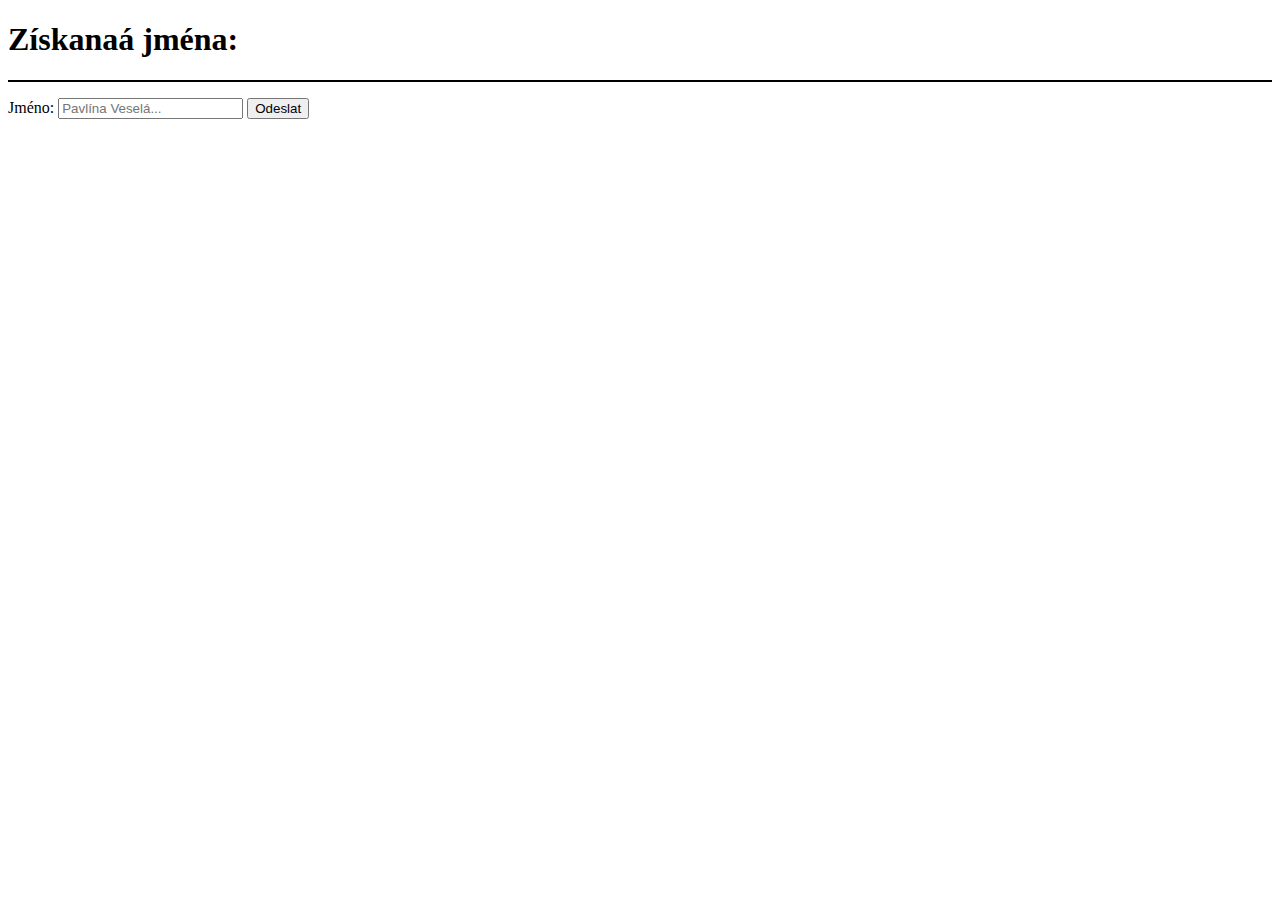
<file: zecviceni/8.cviceni/index.html>
<!DOCTYPE html>
<html>
    <head>
        <meta charset="UTF-8">
        <meta name="viewport" content="width=device-width, initial-scale=1.0">
        <title>8. cvičení</title>

        <link rel="stylesheet" href="app.css">
    </head>
    <body>
        <h1>Získanaá jména:</h1>

        <ul class="names"></ul>

        <form>
            <label for="name">Jméno:</label>
            <input type="text" id="name" placeholder="Pavlína Veselá...">
            <button type="submit">Odeslat</button>
        </form>

        <script src="app.js"></script>
    </body>
</html>
</file>
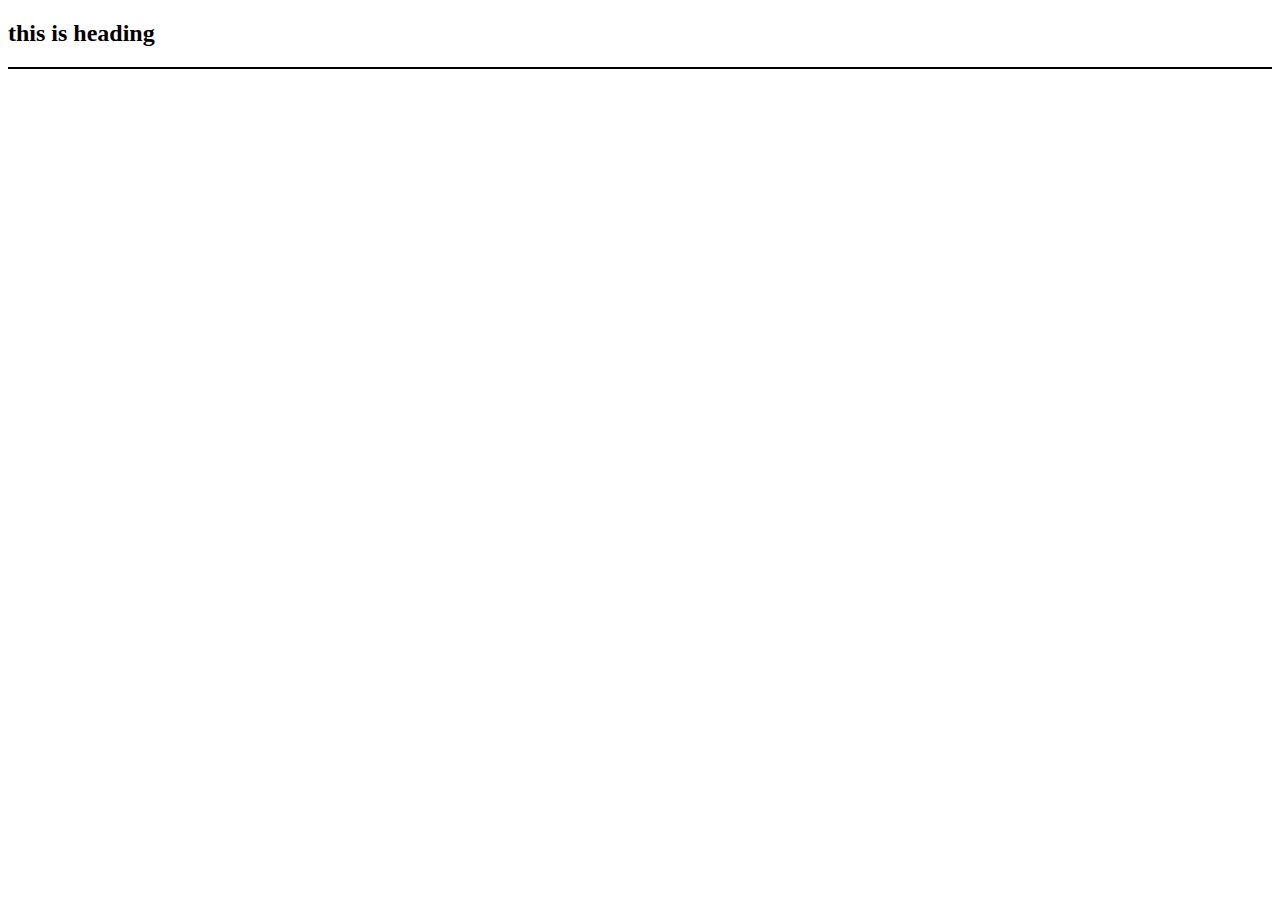
<file: zecviceni/xtmlHttpsrequest/index.html>
<!DOCTYPE html>
<html lang="en">
<head>
    <meta charset="UTF-8">
    <meta name="viewport" content="width=device-width, initial-scale=1.0">
    <title>Document</title>
</head>


<!-- ############## -->
<style>
* {
box-sizing: border-box;

}

.names {
display: flex;
flex-wrap: wrap;
max-height: 40 vh;
overflow-y:auto;
border: 1px solid black
}

.names li{
    width: 25%;
    

}
</style>
<!-- ############## -->
<!-- https://zwa.toad.cz/passwords.txt -->


<h2>this is heading</h2>





<ul class="names"></ul>





<!-- ############## -->
<script src="app.js" defer></script>

<!-- ############## -->
<!-- 
pozn. spise se pouziva fetch
to co pouzivame, nemusime mit promise
-->
<body>    
</body>
</html>
</file>
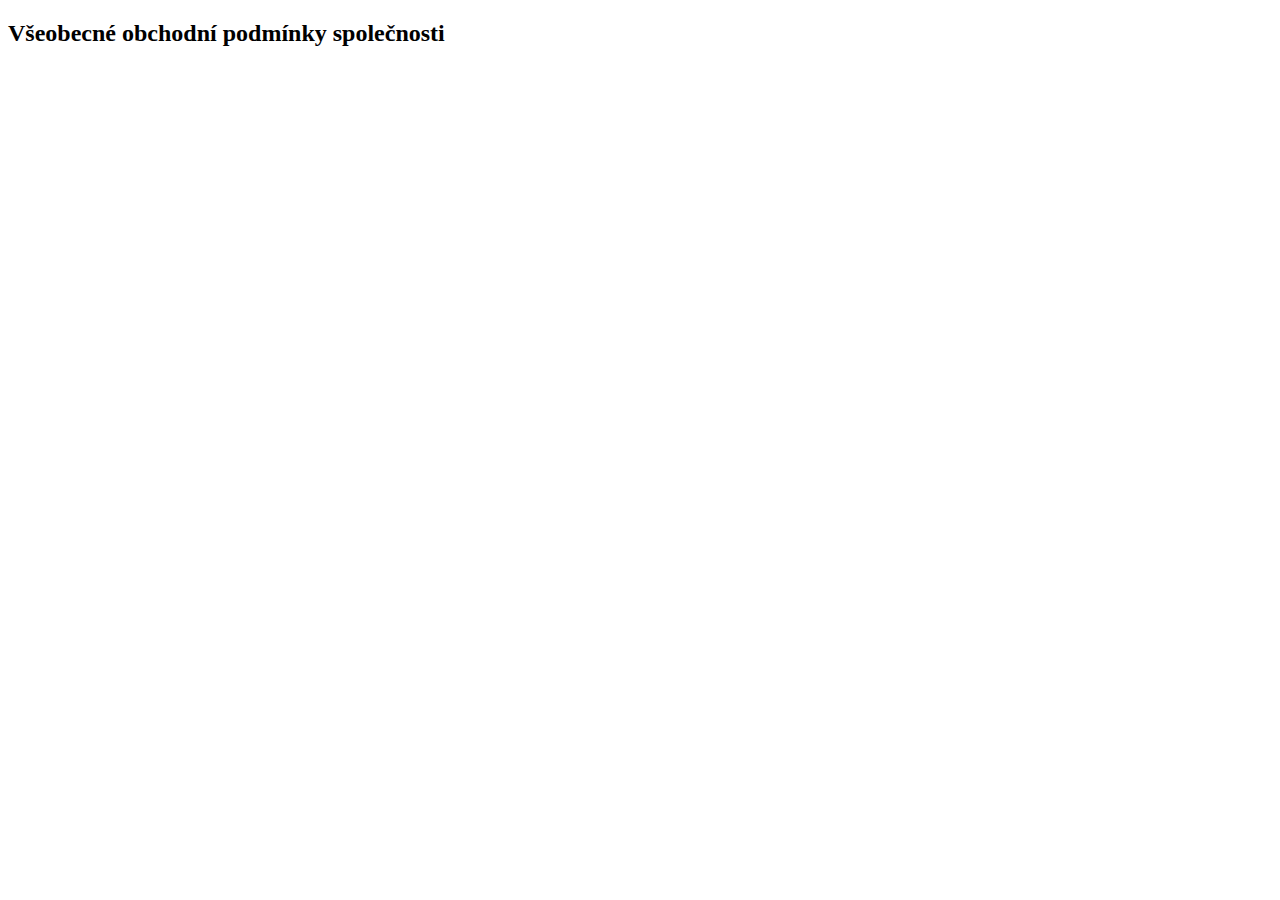
<file: conditions.html>
<!DOCTYPE html>
<html lang="en">
<head>
    <meta charset="UTF-8">
    <meta name="viewport" content="width=device-width, initial-scale=1.0">
    <title>Document</title>
</head>
<body>
    <h2>Všeobecné obchodní podmínky společnosti</h2>
</body>
</html>
</file>
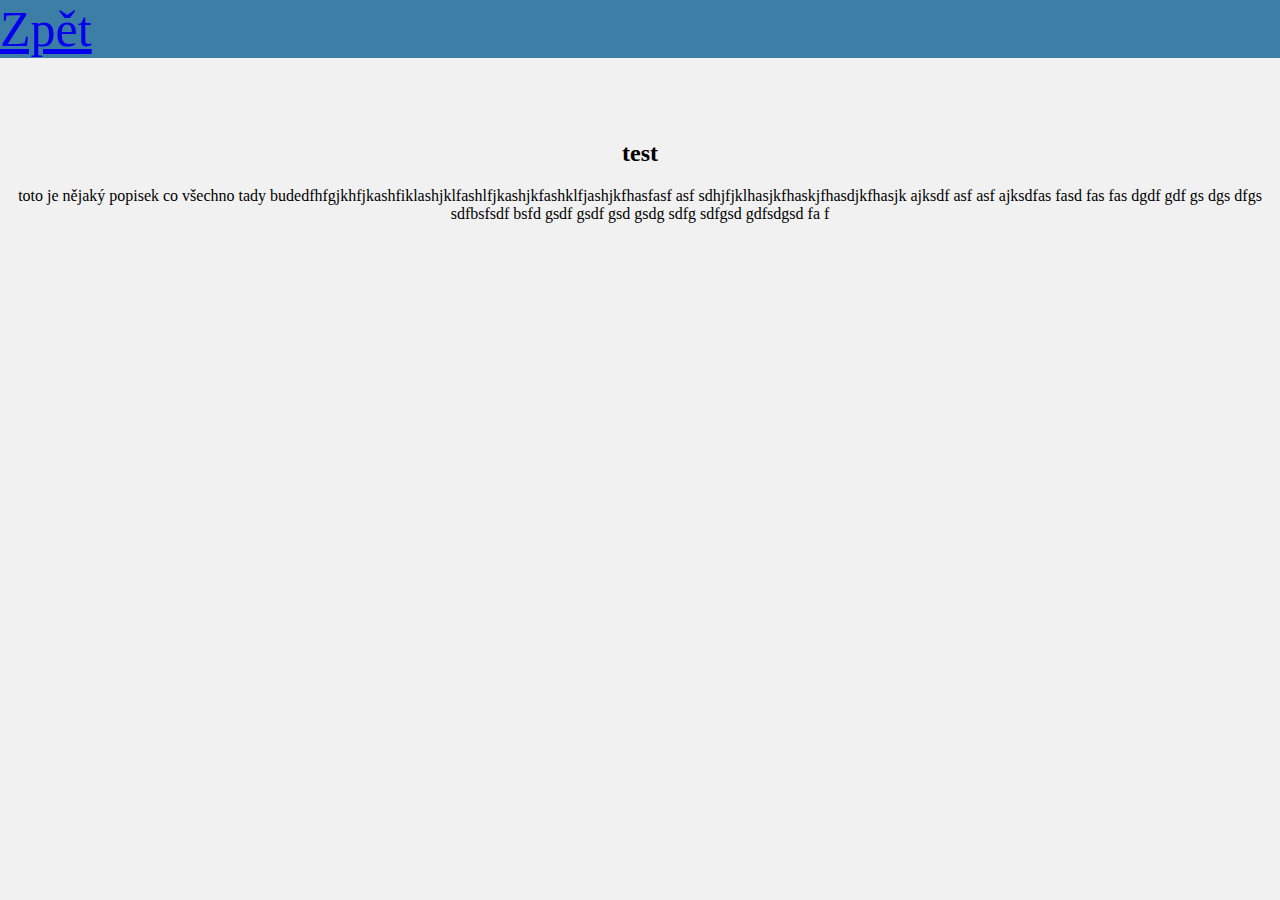
<file: dokumentace.html>
<!DOCTYPE html>
<html lang="en">
<head>
    <meta charset="UTF-8">
    <meta name="viewport" content="width=device-width, initial-scale=1.0">
    <link rel="icon" type="image/png" sizes="32x32" href="./img/document.png"> 
    <link rel=stylesheet href='./css/documentation_styles.css'>   
    <title>Documentation</title>
</head>
<body>
<header>
        <nav>
            <a class="links" href="index.php">Zpět</a>
        </div>
    </nav>
</header>    


<div class="document_introduction">
    <h2>test</h2>
        <p>toto je nějaký popisek co všechno tady budedfhfgjkhfjkashfiklashjklfashlfjkashjkfashklfjashjkfhasfasf
            asf
          sdhjfjklhasjkfhaskjfhasdjkfhasjk ajksdf
          asf
          asf
          ajksdfas
          fasd
          fas
          fas
        dgdf
        gdf
        gs
        dgs
        dfgs
        sdfbsfsdf
        bsfd
        gsdf
        gsdf
        gsd
        gsdg
        sdfg
        sdfgsd
        gdfsdgsd

                fa
                f
            
        </p>


</div>


















</body>
</html>
</file>
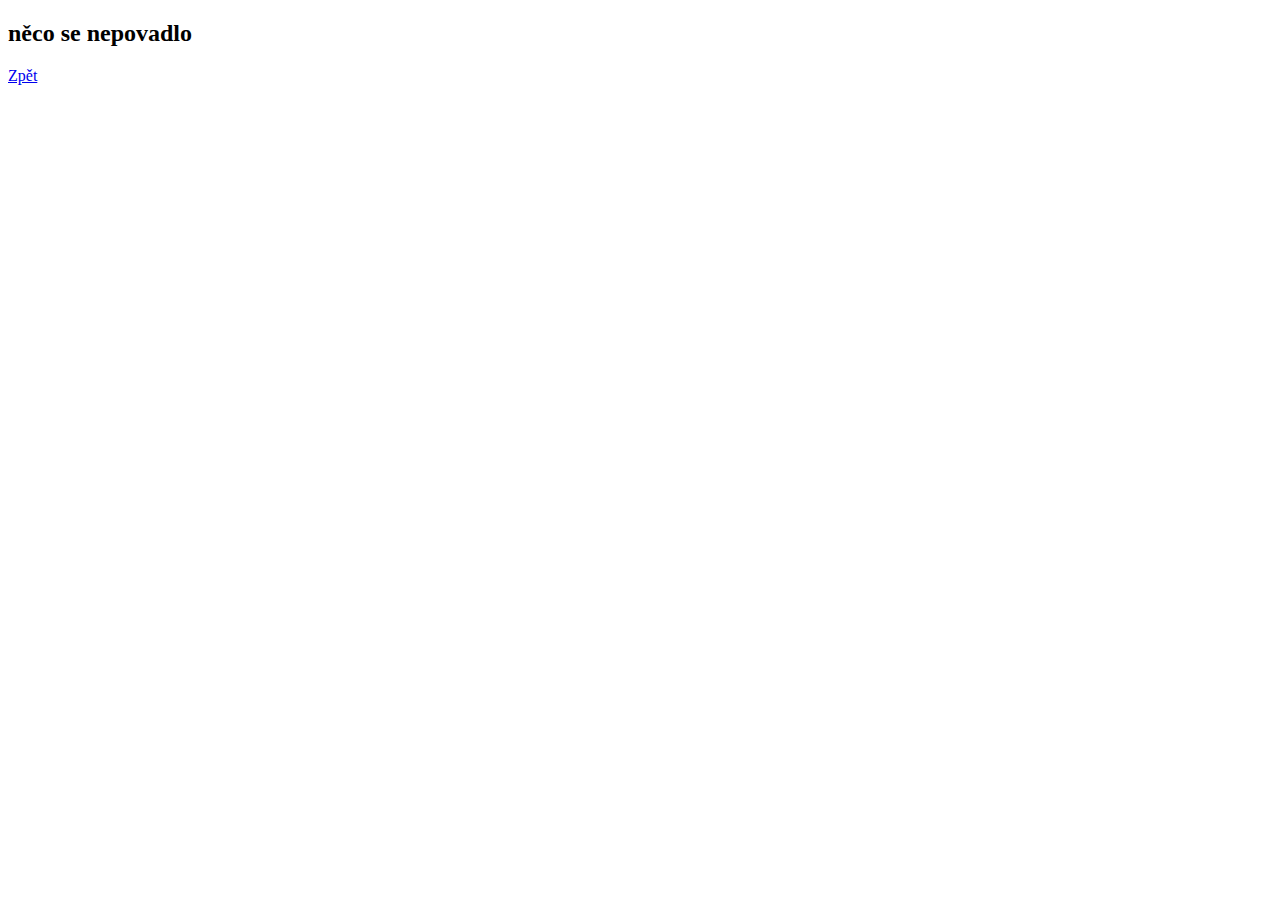
<file: error404.html>
<!DOCTYPE html>
<html lang="en">
<head>
    <meta charset="UTF-8">
    <meta name="viewport" content="width=device-width, initial-scale=1.0">
    <title>Document</title>
</head>
<body>
    <h2> něco se nepovadlo </h2>
    <a class="links" href="index.php">Zpět</a>
</body>
</html>
</file>
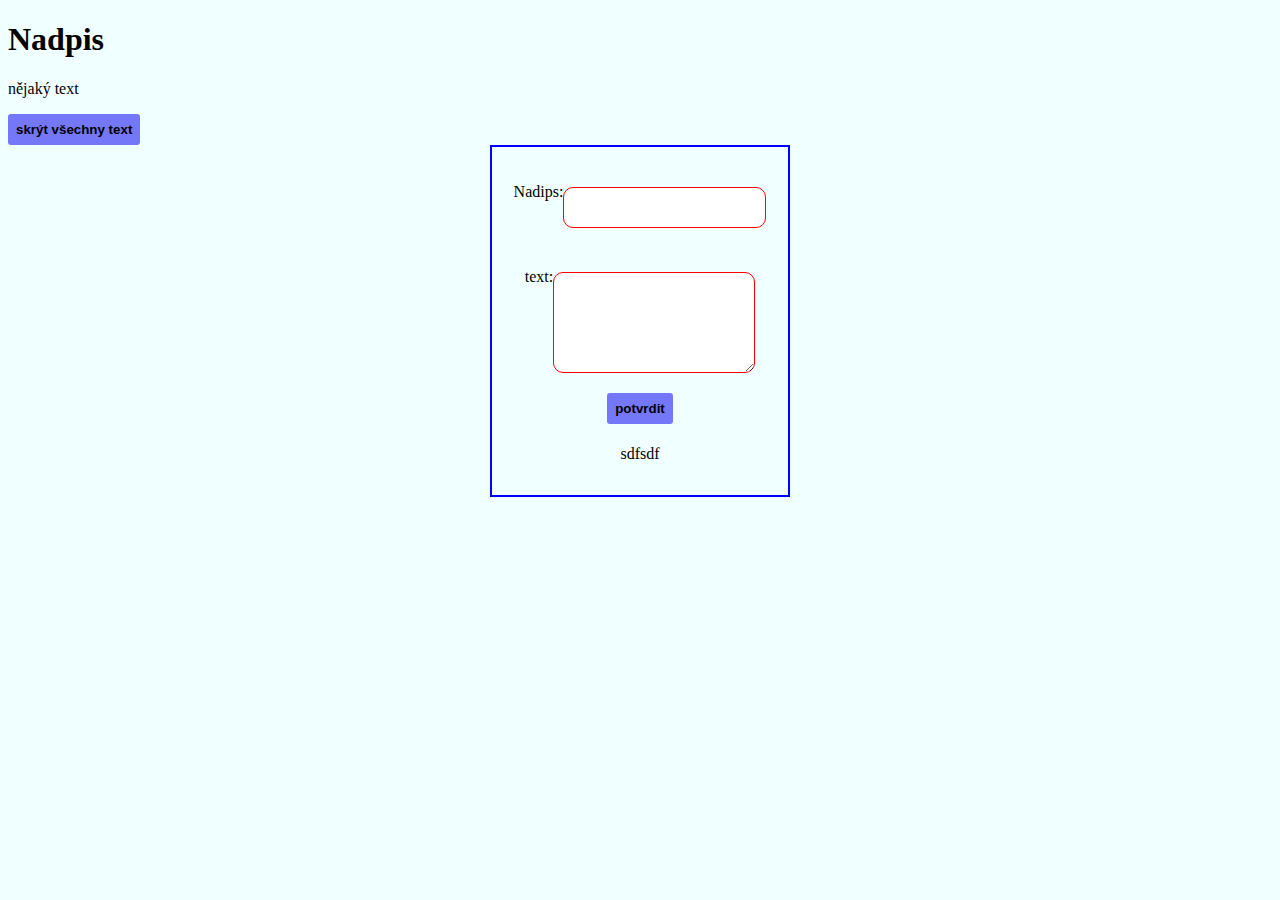
<file: zecviceni/naseptava2.html>
<!DOCTYPE html>
<html lang="en">
<head>
    <meta charset="UTF-8">
    <title>Ajax</title>
</head>


<style>

    * {box-sizing: border-box;}
    body {
        background-color: azure;
    }

    form{
        display: flex;
        align-items: center;
        justify-content: center;
        flex-direction: column;
        margin: 20px;
        border: 2px solid blue;
        width: 300px;
        margin: 0 auto;
        padding: 16px;

    }
    form label {
        display: flex;
        margin: 20px;


    }




    form textarea, input {
        border: 1px solid red;
        border-radius: 10px;
        padding: 12px;
        margin-top: 4px;


    }


    button{

    cursor: pointer;
    padding: 8px;
    border: none;
    border-radius: 3px;
    background-color: rgba(41, 34, 245, 0.616);
    font-size: 16px auto;
    font-weight: bold;


    }
</style>

<body>
    <h1 class="title">Nadpis</h1>
    <p class="title-nexty">nějaký text</p>

    <button class="hide-articles">skrýt všechny text</button>



    <form>
        <label>
            Nadips: 
            <input type="text">
        </label>
        <label>
            text:
            <textarea rows="5"></textarea>
        </label>

        <button type="submit">potvrdit</button>

        <section id="articles">
            <article>
                <h1>
                </h1>
                <p>sdfsdf</p>

            </article>
        </section>



    </form>
    <script>
        //let input = document.querySelector("[type=text]");
        //let result = document.querySelector("p");
        
        //input.value = "";
        //input.focus();
        //odkayz na ty hesla 
        //https://zwa.toad.cz/passwords.txt



        let articleSection =docuemnt.querySelector("#articles")

        let form = querySelector(".new-article")
        form.addEvenetListener("submit",function(event) {
            event.preventDefault();

        let article = document.createElement("article")
        let h2 = document.createElement("h2");
        let p = document.createElement("p");


        let articleTitle = form.querySelector("[name=title]")
        let articleText = form.querySelector("[name=text]")

        if (articleTitle.value.trim() == "") {
            alert("Pole na náze nesmí být prázdné.")

            return

        }
                })

        h2.textContent = articleTitle.value
        p.textContent = articleText.value

        article.append(h2,p)
        articleSection.append(article)

        //form.reset() //smazou se ty hodnoty
        


        let hideButton = document.querySelector(".hide-articles")
            hideButton.addEvenetListener("click",function(event))
            {
                let articles = document.querySelector("article p")
                articles.forEach(function(pElement){
                    pElement.hidden = !pElement.hidden
                }



            

                )}

    
    </script>
</body>
</html>
</file>
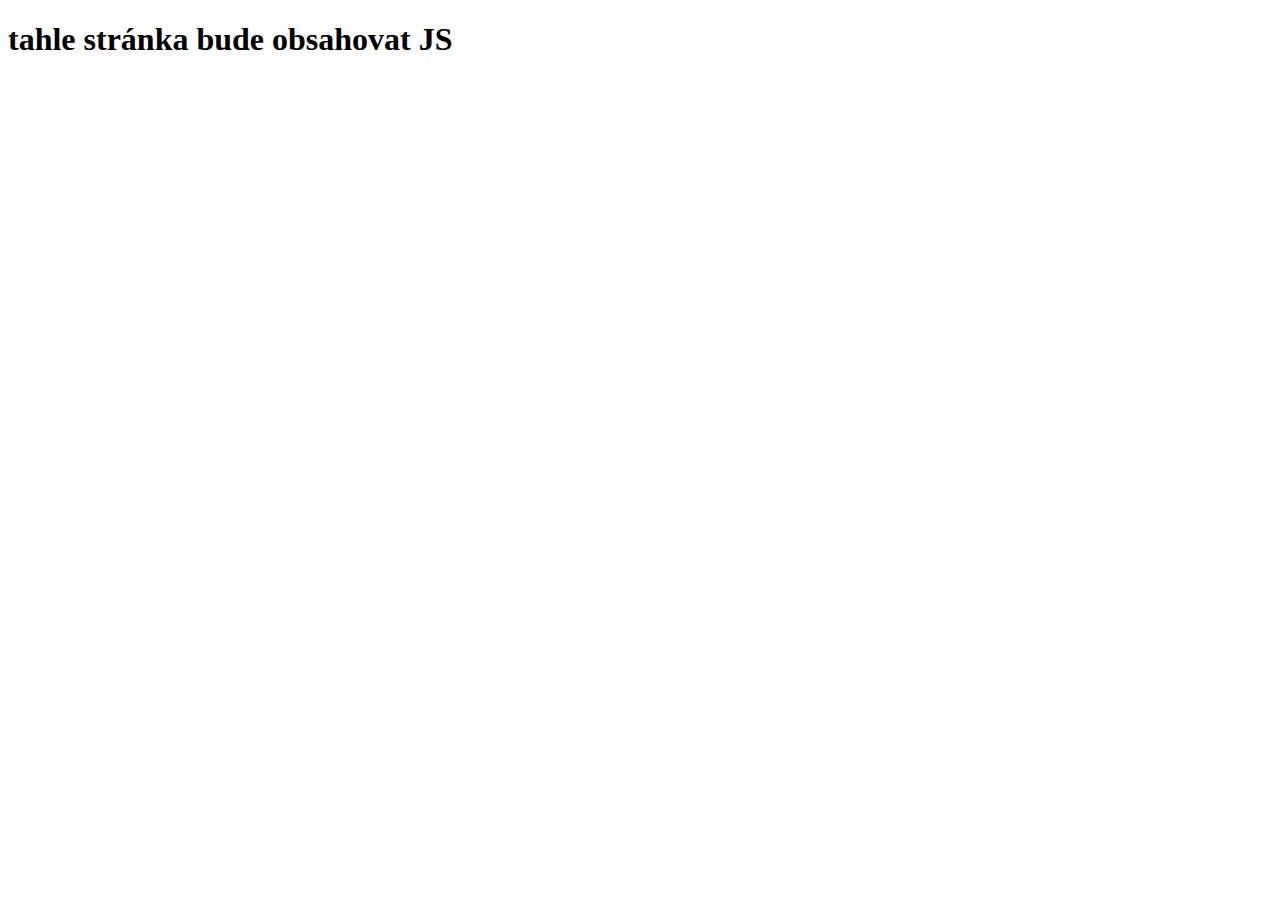
<file: zecviceni/prednaskaJS.html>
<!DOCTYPE html>
<html lang="en">
<head>
    <meta charset="UTF-8">
    <meta name="viewport" content="width=device-width, initial-scale=1.0">
    <title>Document</title>
    <script></script>
</head>
<body>
    <h1>tahle stránka bude obsahovat JS </h1>
</body>
</html>
</file>
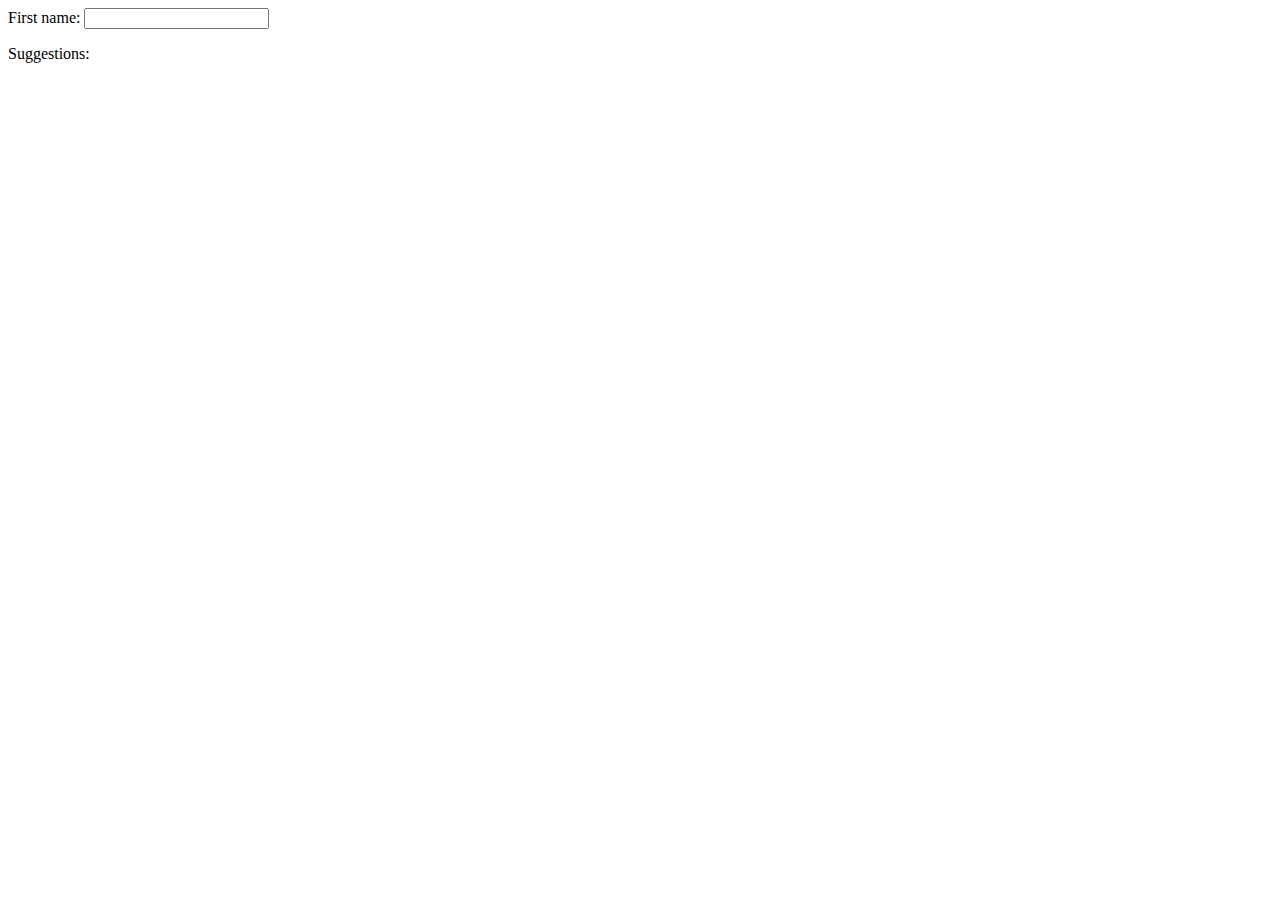
<file: zecviceni/test.html>
<!DOCTYPE html>
<html lang="en">
<head>
    <meta charset="UTF-8">
    <title>Ajax</title>
    <script>
        function showHint(str) {
            if (str.length == 0) {
                document.getElementById("txtHint").innerHTML = "";
                return;
            } else {
                const request = new XMLHttpRequest();
                var str = document.getElementById("input1").value;
                request.addEventListener("load", loaded);
                request.open("GET", "http://ryzka/ajax/gethint3.php?q=" + str, true);
                request.send();
            }
        }

        function loaded(e) {
            var result = this.responseText;
            console.log(result);
        }

        window.addEventListener("load", function () {
            document.getElementById("input1").addEventListener("keyup", showHint);
        });
    </script>
</head>
<body>
    <form>
        First name: <input type="text" id="input1">
    </form>
    <p>Suggestions: <span id="txtHint"></span></p>
</body>
</html>
</file>
<file: zecviceni/8.cviceni/app.css>
* { box-sizing: border-box }

.names {
    display: flex;
    flex-wrap: wrap;

    list-style: none;

    padding: 0;
    max-height: 25vh;
    overflow-y: auto;

    border: 1px solid #000;
}

.names li {
    width: 25%;
    overflow: hidden;
    text-overflow: ellipsis;
}
</file>
<file: css/documentation_styles.css>
body {
    margin: 0px;
    margin-top:20px;
    background-color: rgb(241, 241, 241);
}

nav {
    display: flex;
    position: fixed;
    top: 0;
    width: 100%;
    background-color: #3c7ea5;
    color: white;
    overflow: auto;
    height: auto;
}

header {
    font-size: 50px;
}

.document_introduction {
    margin-top: 120px;
    align-content: center;
    text-align: center;
}
</file>
